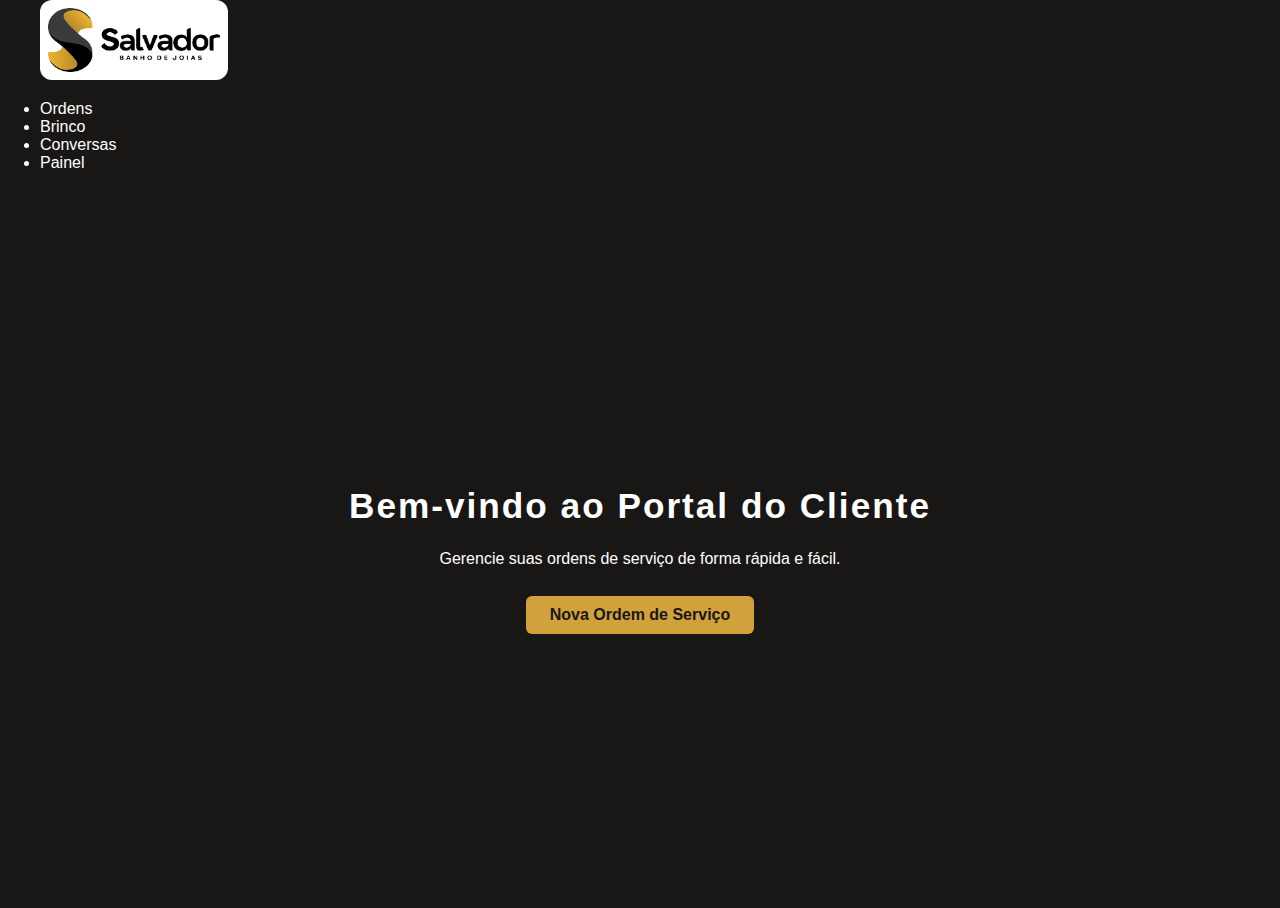
<file: index.html>
<!DOCTYPE html>
<html lang="pt-br">
<head>
    <meta charset="UTF-8">
    <title>Portal do Cliente - Galvânica</title>
    <link rel="stylesheet" href="css/styles.css">
</head>
<body>
    <div class="dashboard-container">
        <aside class="sidebar">
            <div class="logo-area">
                <img src="imagem/logo.png.png" alt="Logo Salvador Galvânica" class="logo">
            </div>
            <nav>
                <ul>
                    <li><span>Ordens</span></li>
                    <li><span>Brinco</span></li>
                    <li><span>Conversas</span></li>
                    <li><span>Painel</span></li>
                </ul>
            </nav>
        </aside>
        <main class="main-content" style="display:flex;align-items:center;justify-content:center;height:80vh;">
            <div style="text-align:center;">
                <h1>Bem-vindo ao Portal do Cliente</h1>
                <p>Gerencie suas ordens de serviço de forma rápida e fácil.</p>
                <a href="ordem.html" class="btn-nova-ordem">Nova Ordem de Serviço</a>
            </div>
        </main>
    </div>
</body>
</html>
</file>
<file: css/styles.css>
body {
    background: #181716;
    color: #fff;
    font-family: sans-serif;
    margin: 0;
}
header {
    display: flex;
    align-items: center;
    gap: 32px;
    padding: 32px 0 16px 0;
    justify-content: space-between;;
}
.qrcode-header {
    display: flex;
    flex-direction: column;
    align-items: flex-end;
    margin-right: 45px;
}
.qrcode-header label {
    color: #fff;
    margin-bottom: 8px;
}
.logo {
    height: 64px;
    background: #fff;
    border-radius: 12px;
    padding: 8px;
    margin-left: 40px;
}
h1 {
    font-size: 2.2rem;
    letter-spacing: 2px;
}
main {
    max-width: 800px;
    margin: auto;
}
form {
    width: 100%;
}
.dados-principais {
    display: flex;
    gap: 16px;
    margin-bottom: 24px;
}
.dados-principais div {
    flex: 1;
    display: flex;
    flex-direction: column;
}
label {
    margin-bottom: 4px;
}
input[type="text"], input[type="date"] {
    width: 100%;
    padding: 8px;
    border-radius: 4px;
    border: none;
    background: #222;
    color: #fff;
}
table {
    width: 100%;
    border-collapse: collapse;
    margin-bottom: 16px;
}
th {
    color: #d1a23c;
    font-weight: bold;
    padding: 8px;
    background: none;
    text-align: left;
}
td {
    padding: 8px;
    background: #222;
}
.adicionar-item {
    color: #d1a23c;
    cursor: pointer;
    margin-bottom: 24px;
}
.finalizar-area {
    display: flex;
    align-items: center;
    justify-content: space-between;
}
.qrcode {
    width: 100px;
    height: 100px;
}
.btn-finalizar {
    background: #d1a23c;
    color: #181716;
    font-size: 1.2rem;
    padding: 16px 32px;
    border: none;
    border-radius: 6px;
    cursor: pointer;
}
.btn-nova-ordem {
    display: inline-block;
    padding: 10px 24px;
    background: #d1a23c;
    color: #181716;
    border-radius: 6px;
    text-decoration: none;
    font-weight: bold;
    margin-top: 12px;
}
.ler-balanca{
    display: inline-block;
    padding: 5px 14px;
    background: #d1a23c;
    color: #181716;
    border-radius: 6px;
    text-decoration: none;
    font-weight: bold;
    margin-top: 12px;
    border:none;
    border-radius: 20px;
}
</file>
